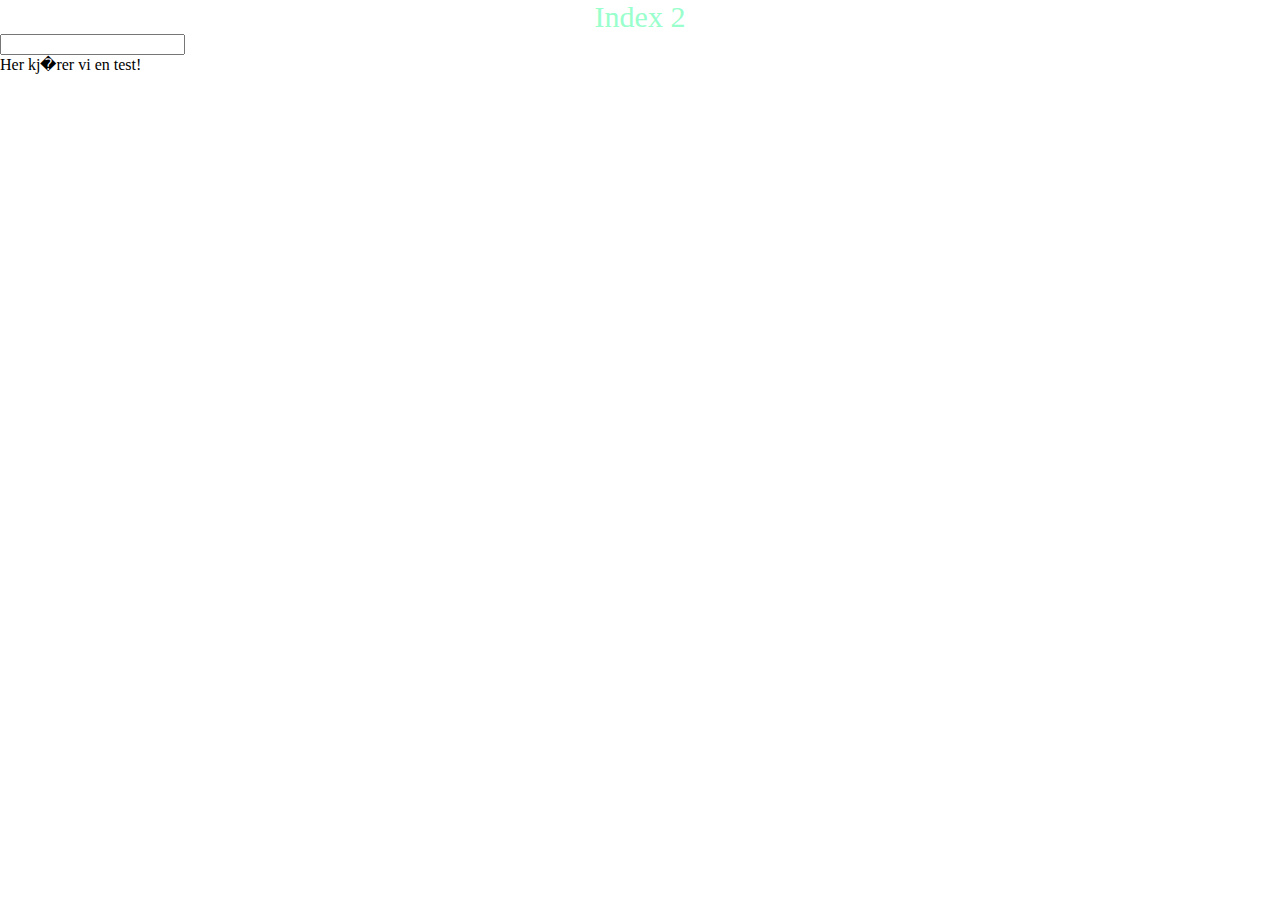
<file: index2.html>
<!doctype html>
<html lang="no">
	<head>
		<title>Index 2</title>
		<meta charset="utf-8">
		<link rel="stylesheet" type="text/css" href="index2.css">
		<script>
			
			window.onload = oppstart;
		
		</script>
	</head>
	<body>
		<header id="mainHead">Index 2</header>
		<input id="inpName" type="text">
		<p>Her kj�rer vi en test!</p>
	</body>

</html>
</file>
<file: index2.css>
*{
	margin:0 auto;
	padding:0 auto;
}
#mainHead {
	font:30px Book Antiqua;
	color:#99FFCC;
	text-align:center;
}
</file>
